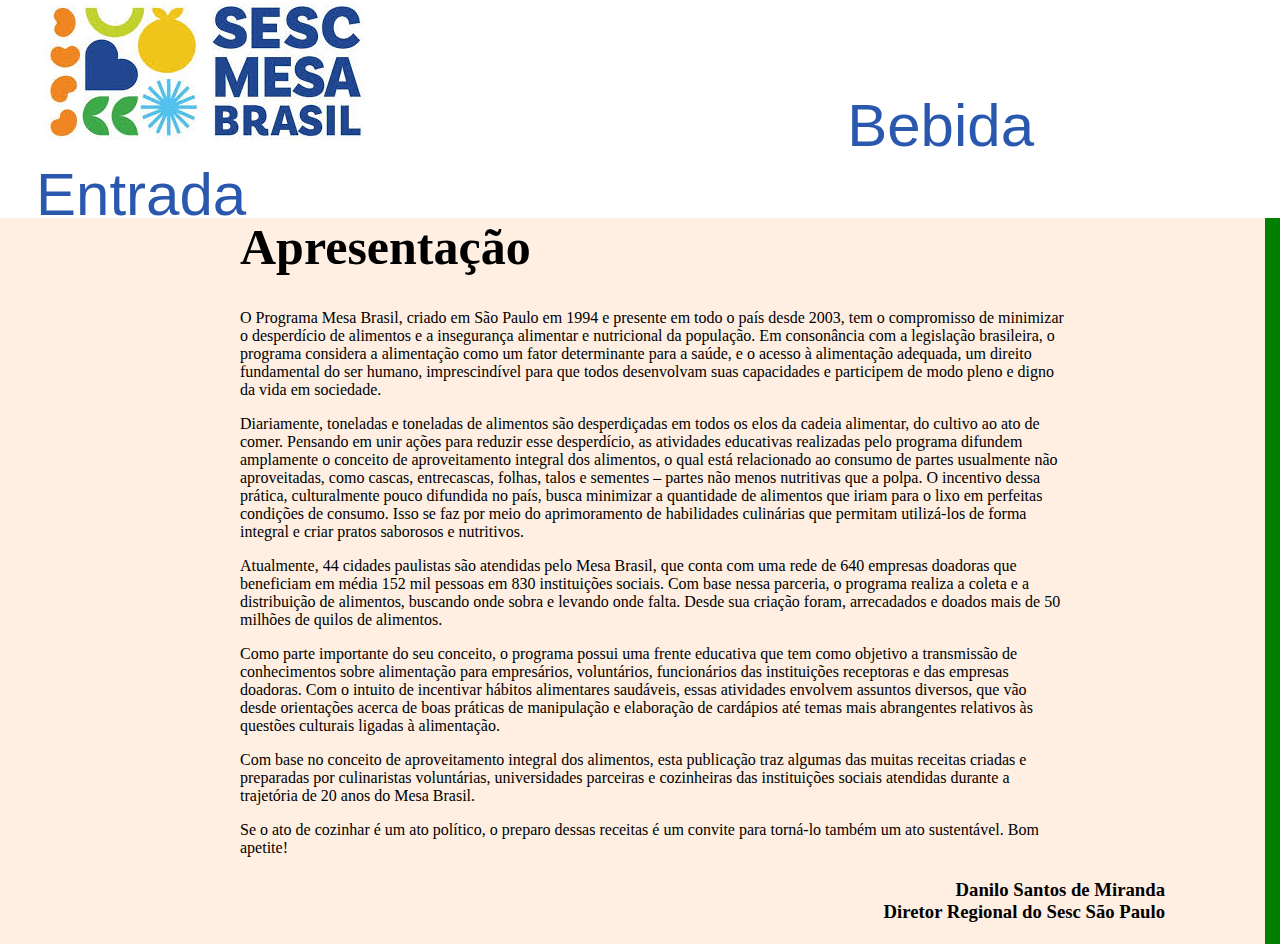
<file: mesa_brasil/index.html>
<!DOCTYPE html>
<html lang="pt-br">
<head>
    <meta charset="UTF-8">
    <meta name="viewport" content="width=device-width, initial-scale=1.0">
    <title>🍽 Mesa Brasil</title>
    <link rel="stylesheet" href="./css/style.css">
</head>
<body>

    <ul class="cabecalho">
        <img src="./img/mesa_branco.jfif" alt="" class="img_logo">
        <a href="./bebida.html" class="bebida">Bebida</a>
        <a href="./entrada.html" class="entrada">Entrada</a>
    </ul>

    <ul class="corpo">
        <h1 class="apresentacao">Apresentação</h1>
        <ul class="texto">
            <p class="apresentacao_p1">O Programa Mesa Brasil, criado em São Paulo em 1994 e
                presente em todo o país desde 2003, tem o compromisso de
                minimizar o desperdício de alimentos e a insegurança
                alimentar e nutricional da população. Em consonância com a
                legislação brasileira, o programa considera a alimentação
                como um fator determinante para a saúde, e o acesso à
                alimentação adequada, um direito fundamental do ser
                humano, imprescindível para que todos desenvolvam suas
                capacidades e participem de modo pleno e digno da vida em
                sociedade.
            </p>
            <p class="apresentacao_p2">Diariamente, toneladas e toneladas de alimentos são
                desperdiçadas em todos os elos da cadeia alimentar, do
                cultivo ao ato de comer. Pensando em unir ações para
                reduzir esse desperdício, as atividades educativas realizadas
                pelo programa difundem amplamente o conceito de
                aproveitamento integral dos alimentos, o qual está
                relacionado ao consumo de partes usualmente não
                aproveitadas, como cascas, entrecascas, folhas, talos e
                sementes – partes não menos nutritivas que a polpa.
                O incentivo dessa prática, culturalmente pouco difundida no
                país, busca minimizar a quantidade de alimentos que iriam
                para o lixo em perfeitas condições de consumo. Isso se faz
                por meio do aprimoramento de habilidades culinárias que
                permitam utilizá-los de forma integral e criar pratos
                saborosos e nutritivos.
            </p>
            <p class="apresentacao_p3">Atualmente, 44 cidades paulistas são atendidas pelo Mesa
                Brasil, que conta com uma rede de 640 empresas doadoras
                que beneficiam em média 152 mil pessoas em
                830 instituições sociais. Com base nessa parceria, o
                programa realiza a coleta e a distribuição de alimentos,
                buscando onde sobra e levando onde falta. Desde sua criação
                foram, arrecadados e doados mais de 50 milhões de quilos
                de alimentos.
            </p>
            <p class="apresentacao_p4">Como parte importante do seu conceito, o programa possui
                uma frente educativa que tem como objetivo a transmissão
                de conhecimentos sobre alimentação para empresários,
                voluntários, funcionários das instituições receptoras e das
                empresas doadoras. Com o intuito de incentivar hábitos
                alimentares saudáveis, essas atividades envolvem assuntos
                diversos, que vão desde orientações acerca de boas práticas
                de manipulação e elaboração de cardápios até temas mais
                abrangentes relativos às questões culturais ligadas à
                alimentação.
            </p>
            <p class="apresentacao_p5">Com base no conceito de aproveitamento integral dos
                alimentos, esta publicação traz algumas das muitas receitas
                criadas e preparadas por culinaristas voluntárias,
                universidades parceiras e cozinheiras das instituições sociais
                atendidas durante a trajetória de 20 anos do Mesa Brasil.
            </p>
            <p class="apresentacao_p6">Se o ato de cozinhar é um ato político, o preparo dessas
                receitas é um convite para torná-lo também um ato
                sustentável. Bom apetite!
            </p>
        </ul>
    </ul>

    <ul class="rodape">
        <h3 class="diretor">Danilo Santos de Miranda <br> Diretor Regional do Sesc São Paulo</h3>
    </ul>
    
</body>
</html>
</file>
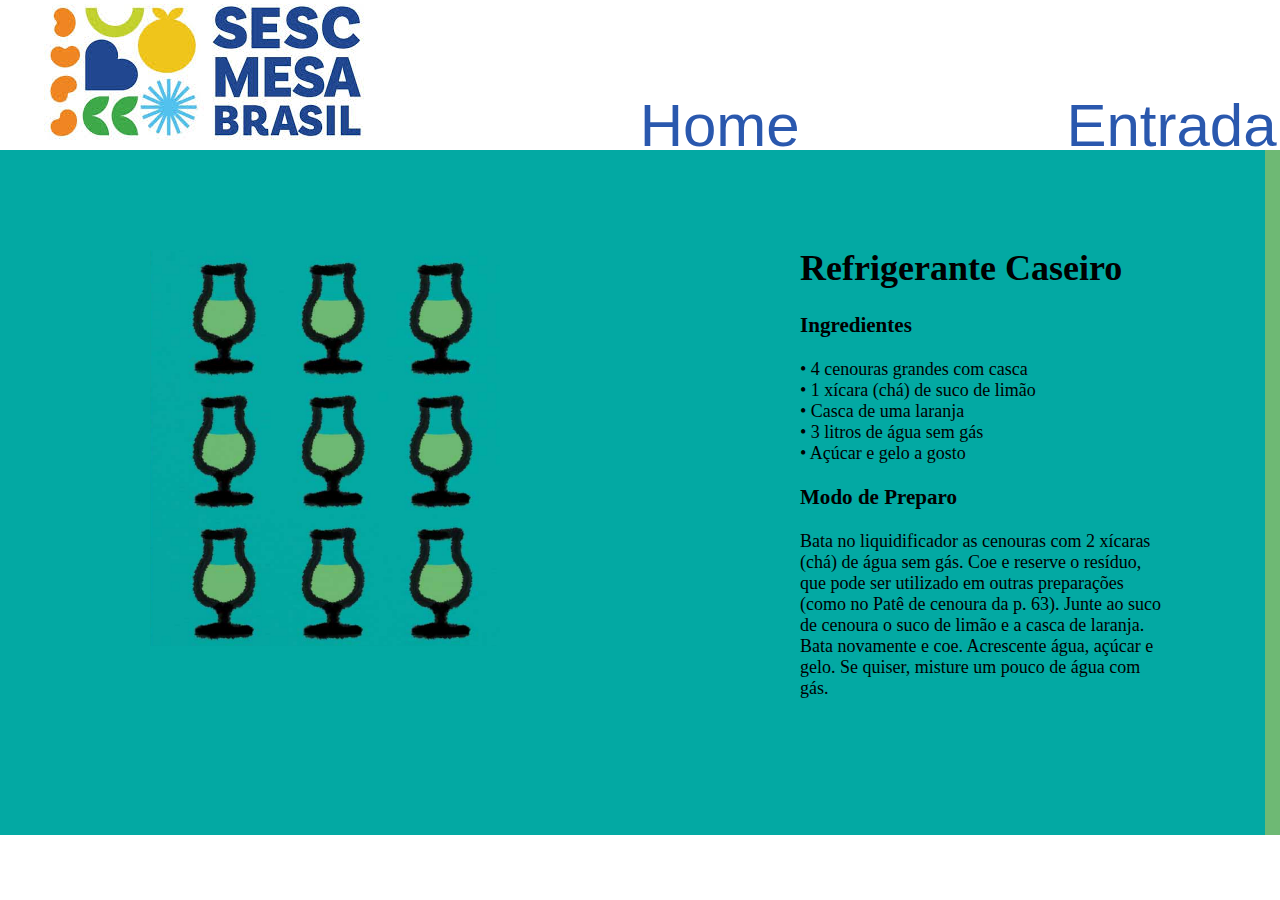
<file: mesa_brasil/bebida.html>
<!DOCTYPE html>
<html lang="pt-br">
<head>
    <meta charset="UTF-8">
    <meta name="viewport" content="width=device-width, initial-scale=1.0">
    <title>🥂 Bebida</title>
    <link rel="stylesheet" href="./css/style.css">
</head>
<body>

    <ul class="cabecalho">
        <img src="./img/mesa_branco.jfif" alt="" class="img_logo">
        <a href="./index.html" class="home">Home</a>
        <a href="./entrada.html" class="entrada">Entrada</a>
    </ul>

    <div class="corpo_bebida">
       <img src="./img/refri_caseiro.PNG" alt="" class="img_refri_caseiro">
       <ul class="texto_bebida_bloco">
            <h1 class="refri_caseiro">Refrigerante Caseiro</h1>
                <div class="texto_bebida">
                    <h3 class="ingredientes">Ingredientes</h3>
                    <p> •	4 cenouras grandes
                    com casca <br>
                    •	1 xícara (chá) de suco
                    de limão <br>
                    •	Casca de uma laranja <br>
                    •	3 litros de água
                    sem gás <br>
                    •	Açúcar e gelo a gosto</p>
                    <h3 class="preparo">Modo de Preparo</h3>
                    <p>Bata no liquidificador as cenouras
                    com 2 xícaras (chá) de água sem
                    gás. Coe e reserve o resíduo, que
                    pode ser utilizado em outras
                    preparações (como no Patê de
                    cenoura da p. 63). Junte ao suco de
                    cenoura o suco de limão e a casca
                    de laranja. Bata novamente e coe.
                    Acrescente água, açúcar e gelo. Se
                    quiser, misture um pouco de água
                    com gás.</p>
                    
                </div>
            </h1>
        </ul>
    </div>

</body>
</html>
</file>
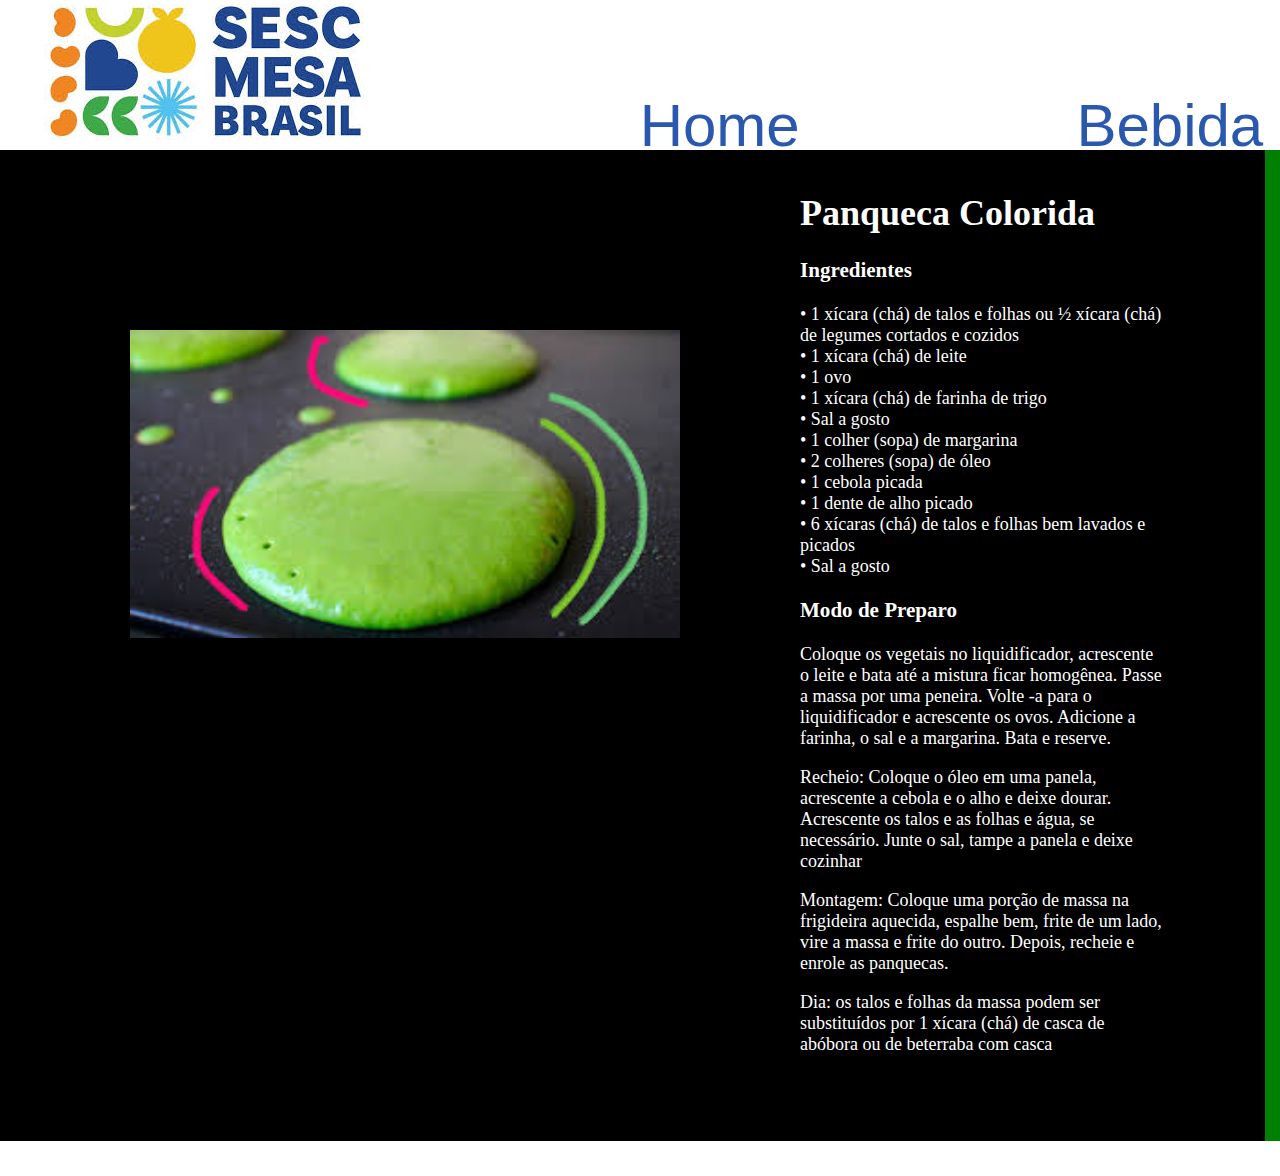
<file: mesa_brasil/entrada.html>
<!DOCTYPE html>
<html lang="pt-br">
<head>
    <meta charset="UTF-8">
    <meta name="viewport" content="width=device-width, initial-scale=1.0">
    <title>🥞 Entrada</title>
    <link rel="stylesheet" href="./css/style.css">
</head>
<body>

    <ul class="cabecalho">
        <img src="./img/mesa_branco.jfif" alt="" class="img_logo">
        <a href="./index.html" class="home">Home</a>
        <a href="./bebida.html" class="bebida_pg_entrada">Bebida</a>
    </ul>

    <div class="corpo_entrada">
        <img src="./img/panqueca_colorida.jfif" class="img_panqueca_colorida">
        <ul class="texto_entrada_bloco">
             <h1 class="panqueca">Panqueca Colorida</h1>
                 <div class="texto_panqueca">
                     <h3 class="ingredientes">Ingredientes</h3>
                     <p>•	1 xícara (chá) de talos e folhas ou ½ xícara (chá) de legumes cortados e cozidos <br>
                        •	1 xícara (chá) de leite <br>
                        •	1 ovo <br>
                        •	1 xícara (chá)
                        de farinha de trigo <br>
                        •	Sal a gosto <br>
                        •	1 colher (sopa)
                        de margarina <br>
                        •	2 colheres (sopa)
                        de óleo <br>
                        •	1 cebola picada <br>
                        •	1 dente de alho
                        picado <br>
                        •	6 xícaras (chá)
                        de talos e folhas bem
                        lavados e picados <br>
                        •	Sal a gosto</p>
                     <h3 class="preparo">Modo de Preparo</h3>
                     <p>Coloque os vegetais no
                        liquidificador, acrescente o leite e
                        bata até a mistura ficar homogênea.
                        Passe a massa por uma peneira.
                        Volte -a para o liquidificador e
                        acrescente os ovos. Adicione a
                        farinha, o sal e a margarina. Bata e
                        reserve.</p>
                     <p>Recheio: Coloque o óleo em uma panela,
                        acrescente a cebola e o alho e deixe
                        dourar. Acrescente os talos e as
                        folhas e água, se necessário. Junte o
                        sal, tampe a panela e deixe cozinhar</p>
                     <p>Montagem: Coloque uma porção de massa na
                        frigideira aquecida, espalhe bem,
                        frite de um lado, vire a massa e
                        frite do outro. Depois, recheie e
                        enrole as panquecas.</p>
                     <p>Dia: os talos e folhas da massa
                        podem ser substituídos por 1 xícara
                        (chá) de casca de abóbora ou
                        de beterraba com
                        casca</p>
                     
                 </div>
             </h1>
         </ul>
     </div>
    
</body>
</html>
</file>
<file: mesa_brasil/css/style.css>
.cabecalho {
    background-color: white;
    margin: -12px;  
    margin-bottom: -45px;
    text-align:justify;
    font-family:Impact, Haettenschweiler, 'Arial Narrow Bold', sans-serif;
    font-size: 60px;
}

.bebida {
   text-decoration: none;
   text-align: left;
   padding: 250px;
   color: hwb(219 3% 37% / 0.863);
}

.bebida_pg_entrada {
    text-decoration: none;
    text-align: left;
    padding: 10px;
    color: hwb(219 3% 37% / 0.863);
}

.entrada {
    text-decoration: none;
    color: hwb(219 3% 37% / 0.863);

}

.home {
    text-decoration: none;
    text-align: left;
    padding: 250px;
    color: hwb(219 3% 37% / 0.863);
}

.corpo {
    background-color: hsla(28, 100%, 86%, 0.411);
    margin: -8px;
    border-right: 15px solid green;
    font-family:Cambria, Cochin, Georgia, Times, 'Times New Roman', serif;
    font-size:medium;
}

.corpo_bebida {
    background-color: #03a9a3;
    margin: 35px -8px;
    border-right: 15px solid #6eb974;
}

.corpo_entrada {
    background-color: black;
    margin: 35px -8px;
    border-right: 15px solid green;
    color: white;
}

.texto_bebida_bloco  {  
    font-family:Cambria, Cochin, Georgia, Times, 'Times New Roman', serif;
    font-size: large;
    padding: 55px 100px 100px 800px;
    display: inline-block;
}

.texto_entrada_bloco {
    font-family:Cambria, Cochin, Georgia, Times, 'Times New Roman', serif;
    font-size: large;
    padding: 0px 100px 50px 800px;
    display: inline-block;
}

.apresentacao {
    padding: 0px 200px;
    font-family: Georgia, 'Times New Roman', Times, serif;
    font-size: 50px;
}

.texto {
    padding: 0px 200px;
}


.rodape {
    background-color: hsla(28, 100%, 86%, 0.411);
    margin: -16px -8px;
    padding: 3px 100px;
    border-right: 15px solid green;
    text-align: right;
}

.img_refri_caseiro {
    width: 350px;
    position: absolute;
    top: 250px;
    left: 150px;
}

.img_panqueca_colorida {
    width: 550px;
    position: absolute;
    top: 330px;
    left: 130px;
}
</file>
